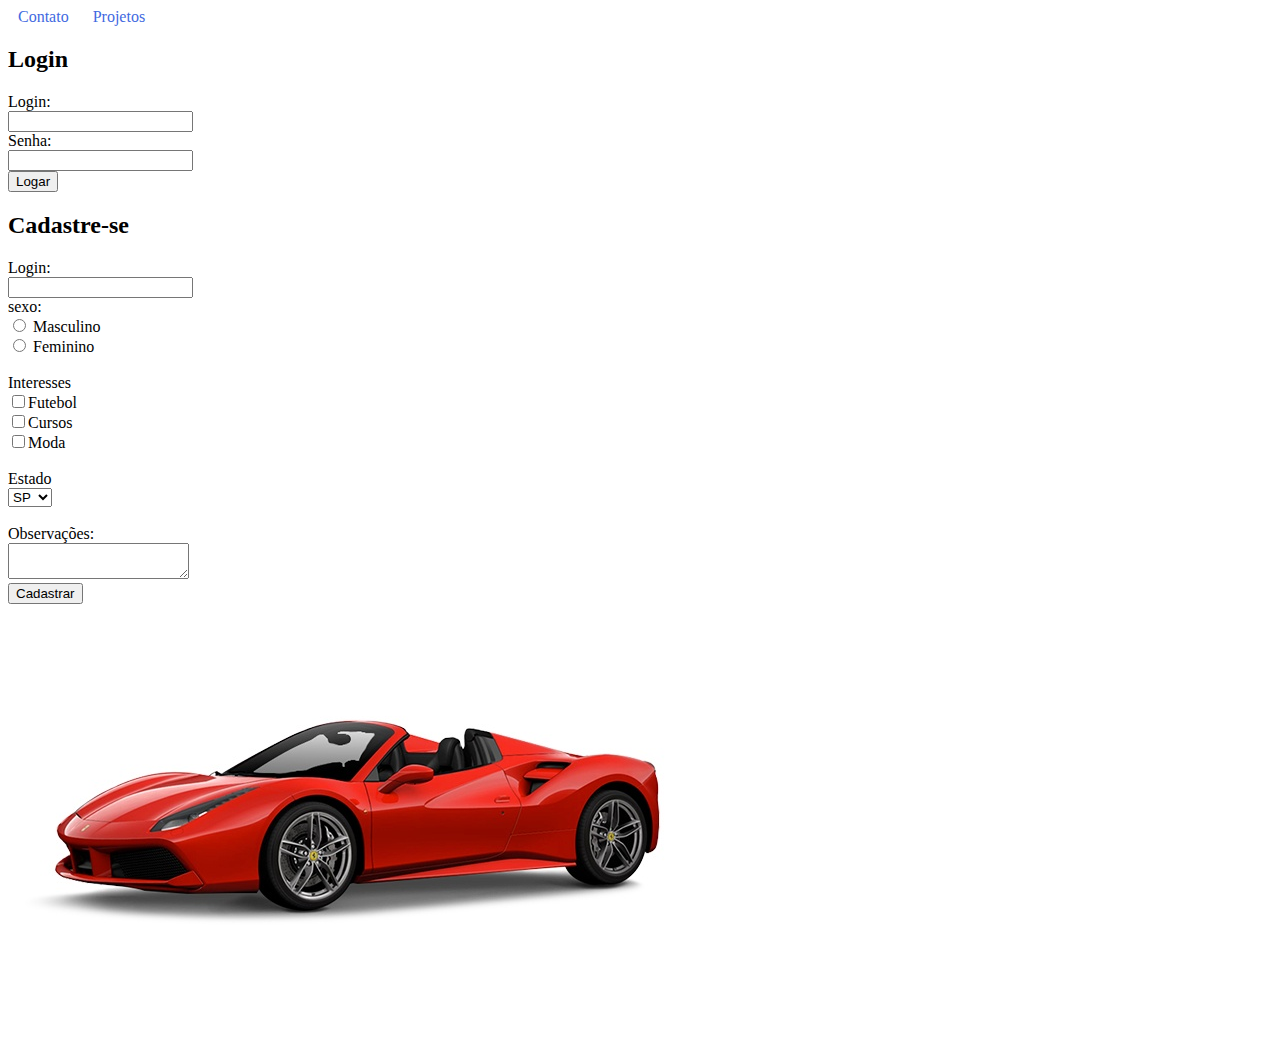
<file: index.html>
<!doctype html>

<html>

    <head>
        <title>Página Principal</title>
        <meta charset="utf-8">
        <link rel="stylesheet" type="text/css" href="style.css" />
    </head>

    <body>
        <a href="contato.html">Contato</a>
        <a href="projetos.html">Projetos</a>
        
        <h2>Login</h2>
        <form>

            Login:<br>
            <input type="text" name="login"><br>

            Senha:<br>
            <input type="password" name="senha"><br> <!--input significa entrada (entrada d dados)-->

            <input type="button" value="Logar">  <!--o botao vai ter o nome de Logar/ o submit eh o enviar esse formulario-->

        </form>

            <h2>Cadastre-se</h2>

            <form>
            Login:<br>
            <input type="text" name="login"><br>

            sexo: <br>
            <input type="radio" name="sexo" value="M"> Masculino<br>  <!--radio é aquele botao em formato redondo-->
            <input type="radio" name="sexo" value="F"> Feminino<br><br>

            Interesses<br>
            <input type="checkbox" name="interesses">Futebol<br><!--checkbox é a caixinha com o V marcado-->
            <input type="checkbox" name="interesses">Cursos<br>
            <input type="checkbox" name="interesses">Moda<br><br>
        
            Estado<br>
            <select name="estado">  <!--esse select é o "menu" cm varias opçoes p selecionar apenas uma delas-->
                <!--pelo name estado e pelo value saber qual estado o usuario escolheu -->
                <option value="sp">SP</option>
                <option value="mg">MG</option>
                <option value="am">AM</option>
                <option value="sc">SC</option>
            </select><br><br>
        
            Observações: <br> <!--serve pro usuario digitar mais texto-->
            <textarea></textarea><br>

            <input type="submit" value="Cadastrar">
        
        </form>

        <img src = "imagens/ferrari.jpg">

    </body>
    </html>
</file>
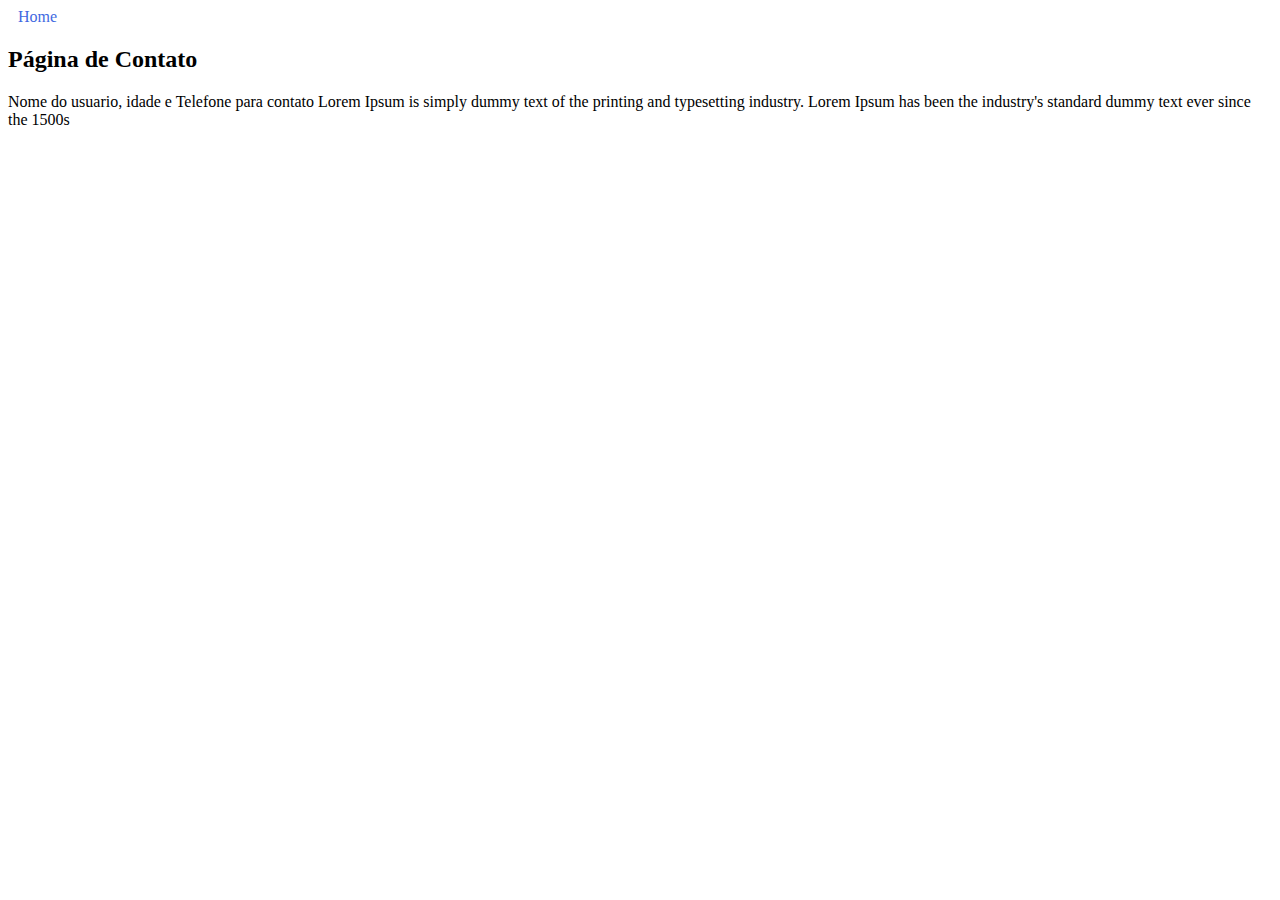
<file: contato.html>
<!doctype html>

<html>

    <head>
        <title>Contato</title>
        <meta charset="utf-8">
        <link rel="stylesheet" type="text/css" href="style.css" />
    </head>

    <body>

        <a href="index.html">Home</a>

        <h2>Página de Contato</h2>
        <p>
            Nome do usuario, idade e Telefone para contato
            Lorem Ipsum is simply dummy 
            text of the printing and typesetting industry. 
            Lorem Ipsum has been the industry's standard dummy 
            text ever since the 1500s
        </p>

    </body>
    </html>
</file>
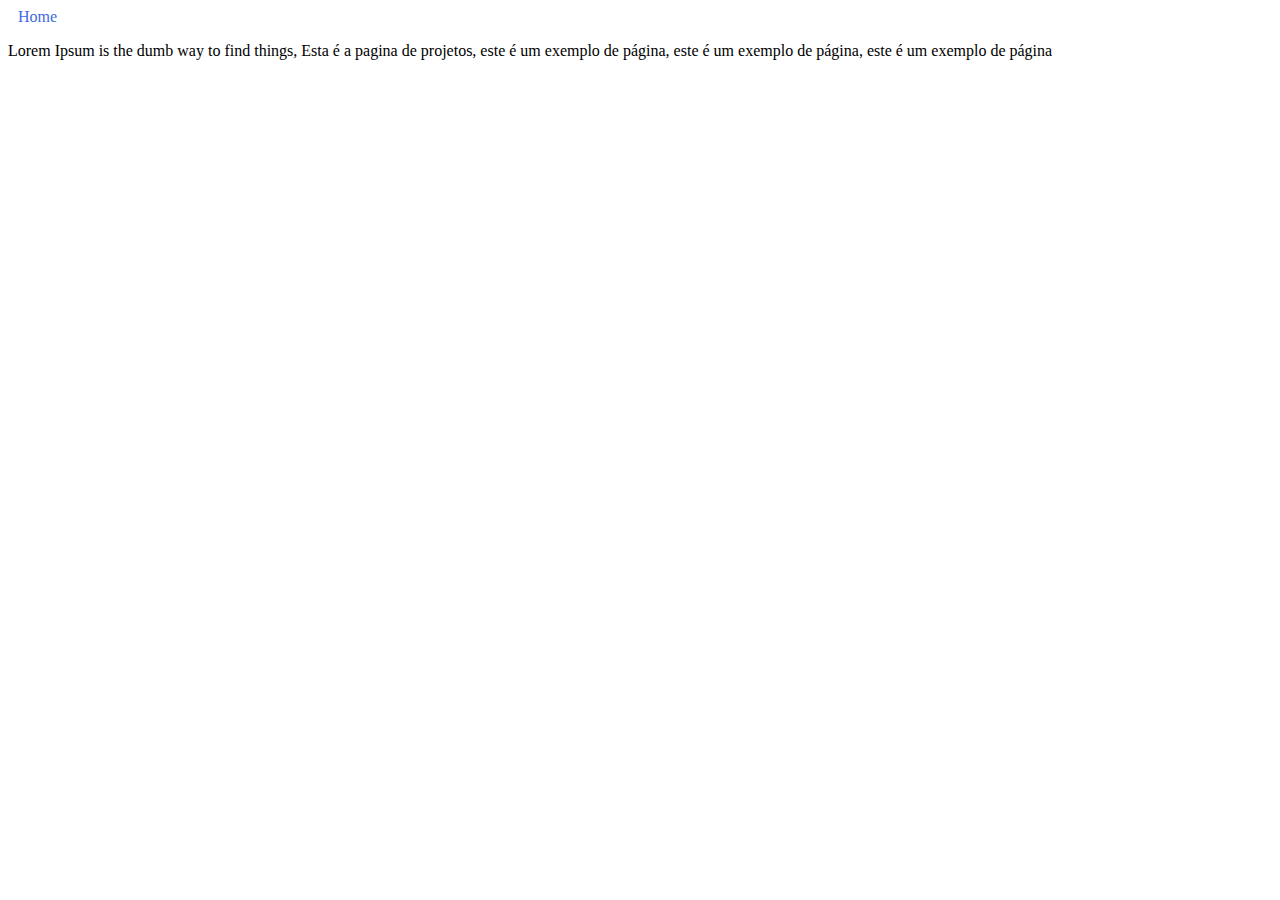
<file: projetos.html>
<!doctype html>

<html>

    <head>
        <title>Página de Projetos</title>
        <meta charset="utf-8">
        <link rel="stylesheet" type="text/css" href="style.css" />
    </head>

    <body>
        <a href="index.html">
            Home
        </a>
        <p> Lorem Ipsum is the dumb way to find things, Esta é a pagina de projetos, este é um exemplo de página, 
            este é um exemplo de página, este é um exemplo de página</p>

    </body>
    </html>
</file>
<file: style.css>
a{ /* esse aqui é o link*/
    text-decoration: none;
    padding: 10px;
}
a:link {
    color: royalblue;
    text-decoration: none;
  }
  a:hover { /* quando eu passar o mouse*/
    color: pink;
    text-decoration: none;
  }
</file>
